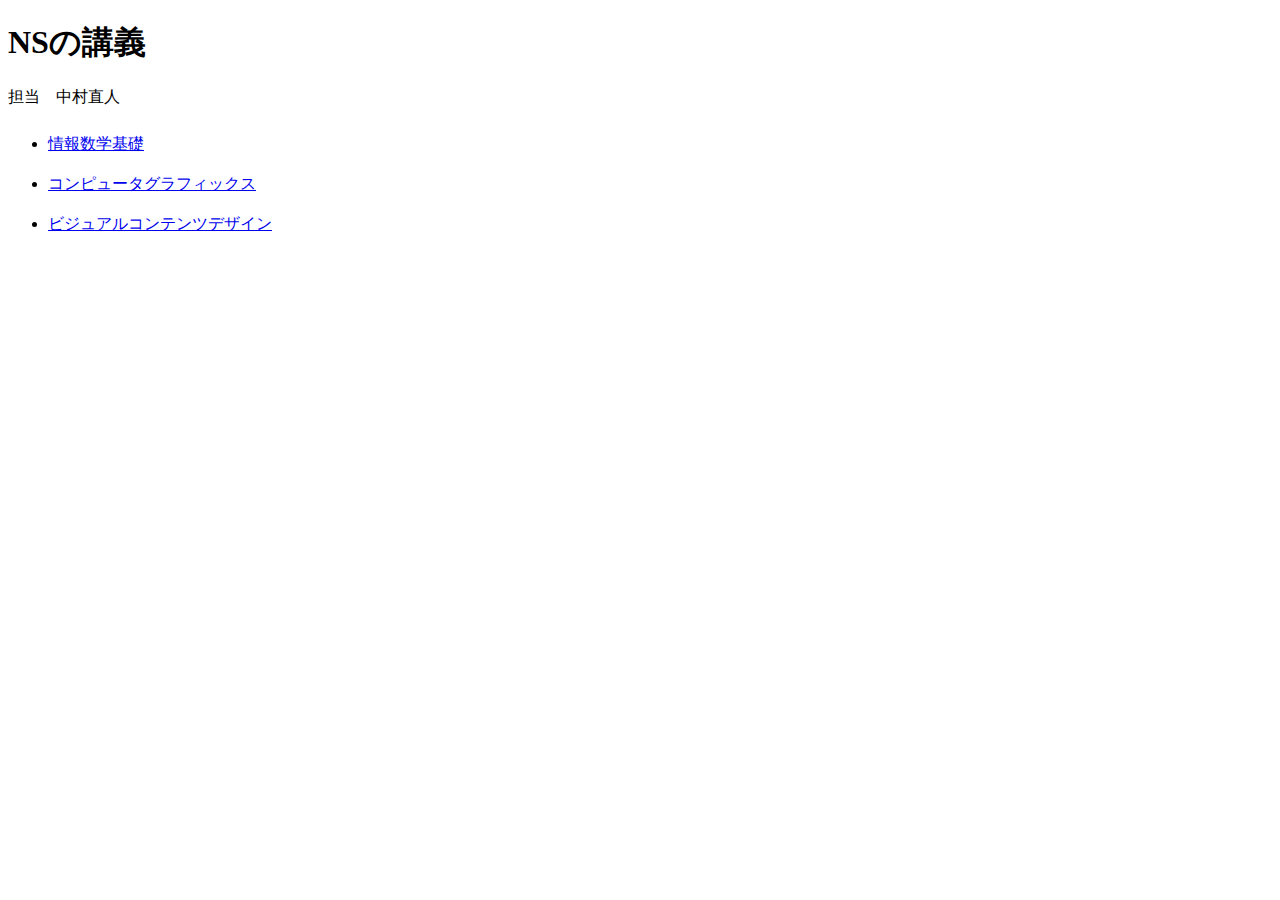
<file: index.html>
<!doctype html>
<html>
<head>
<meta charset="utf-8">
<title>トップページ</title>
<link href="top.css" rel="stylesheet" type="text/css">
</head>

<body>
<h1>NSの講義
</h1>
<p>担当　中村直人</p>
<ul>
  <li><a href="math.html">情報数学基礎</a></li>
  <li><a href="CG.html">コンピュータグラフィックス</a></li>
  <li><a href="VCC.html">ビジュアルコンテンツデザイン</a><br>
    <br>
  </li>
</ul>
</body>
</html>
</file>
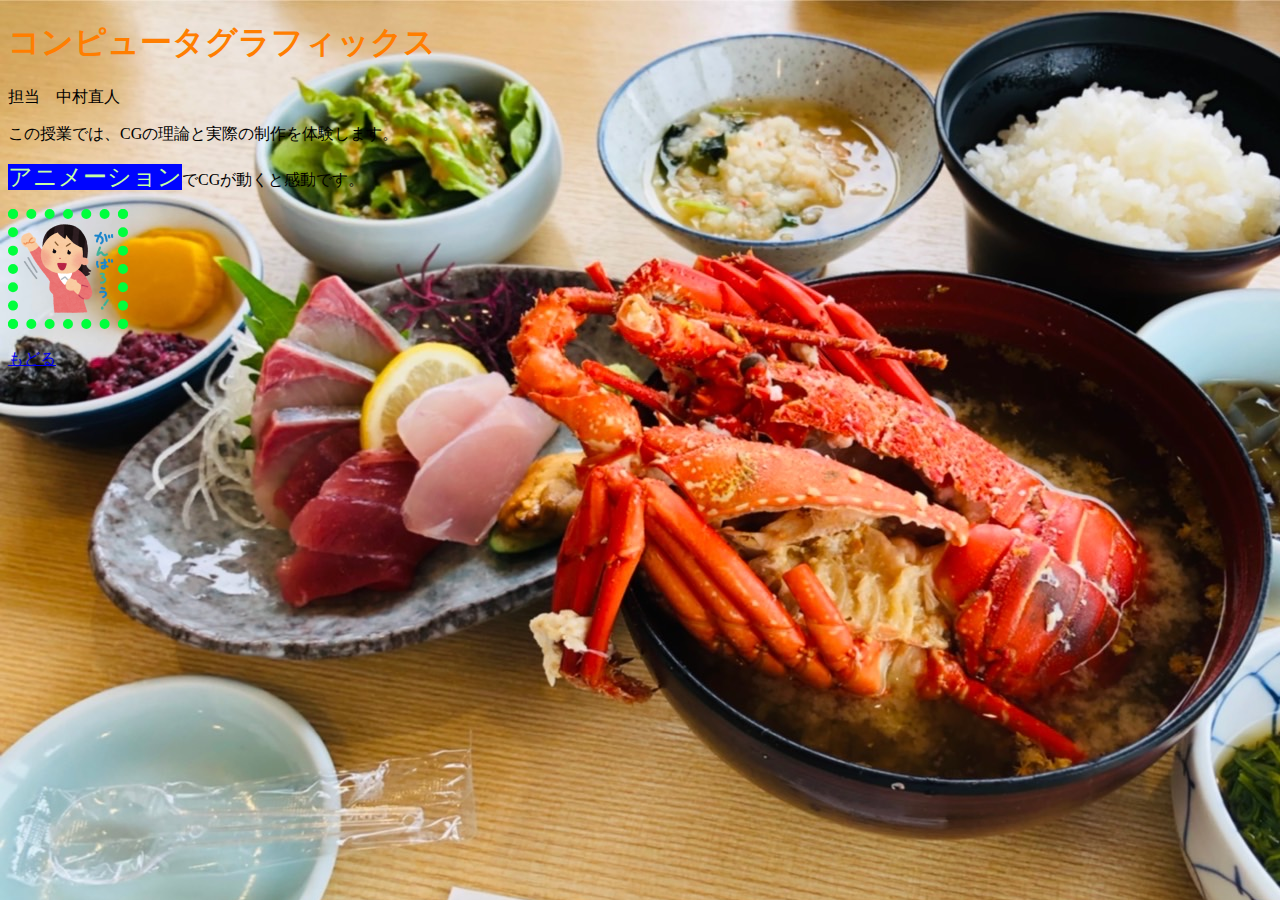
<file: CG.html>
<!doctype html>
<html>
<head>
<meta charset="utf-8">
<title>CG</title>
<link href="bass.css" rel="stylesheet" type="text/css">
</head>

<body>
<h1>コンピュータグラフィックス</h1>
<p>担当　中村直人</p>
<p>この授業では、CGの理論と実際の制作を体験します。</p>
<p><span class="key">アニメーション</span>でCGが動くと感動です。</p>
	<p><img src="ganba.png" width="100" height="100" alt=""/></p>
<p><a href="index.html">もどる</a></p>
</body>
</html>
</file>
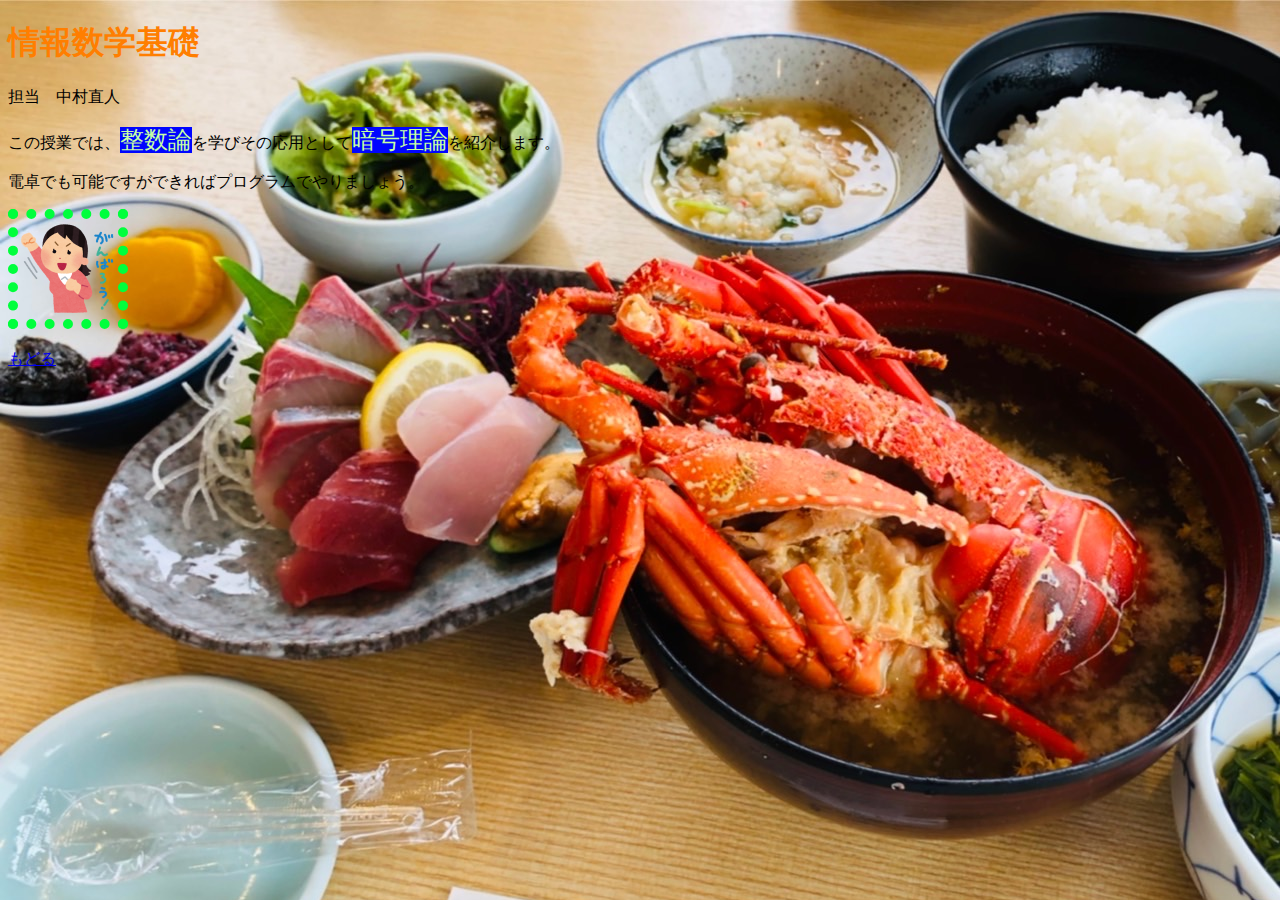
<file: math.html>
<!doctype html>
<html>
<head>
<meta charset="utf-8">
<title>情報数学</title>
<link href="bass.css" rel="stylesheet" type="text/css">
</head>

<body>
<h1>情報数学基礎</h1>
<p>担当　中村直人</p>
<p>この授業では、<span class="key">整数論</span>を学びその応用として<span class="key">暗号理論</span>を紹介します。</p>
<p>電卓でも可能ですができればプログラムでやりましょう。 </p>
<p><img src="ganba.png" width="100" height="100" alt=""/></p>
<p><a href="index.html">もどる</a></p>
</body>
</html>
</file>
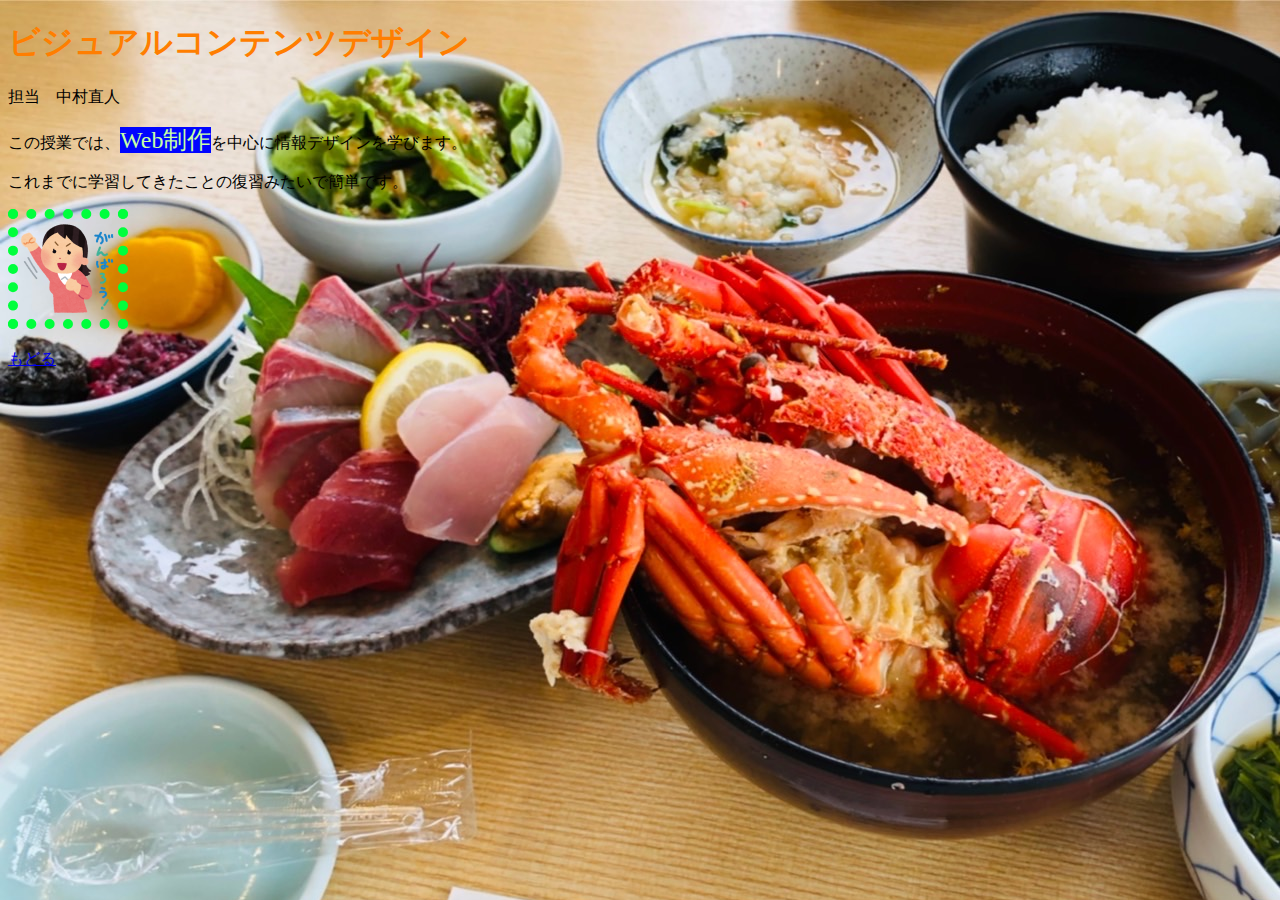
<file: VCC.html>
<!doctype html>
<html>
<head>
<meta charset="utf-8">
<title>ビジュアルコンテンツデザイン</title>
<link href="bass.css" rel="stylesheet" type="text/css">
</head>
<body>
<h1>ビジュアルコンテンツデザイン</h1>
<p>担当　中村直人</p>
<p>この授業では、<span class="key">Web制作</span>を中心に情報デザインを学びます。</p>
<p>これまでに学習してきたことの復習みたいで簡単です。</p>
	<p><img src="ganba.png" width="100" height="100" alt=""/></p>
<p><a href="index.html">もどる</a></p>
</body>
</html>
</file>
<file: top.css>
@charset "utf-8";
ul li a {
	line-height: 30pt;

}
</file>
<file: bass.css>
@charset "utf-8";

body {
	background-image: url(092.JPG);
}

body h1 {
	color: #FF7E00;
	font-family: "ＭＳ ゴシック";
}
.key {
	color: #C7FFA5;
	background-color: #0005FF;
	font-size: x-large;
}
body p img {
	border: 10px dotted #00FF3C;
}
body p img {
}
</file>
